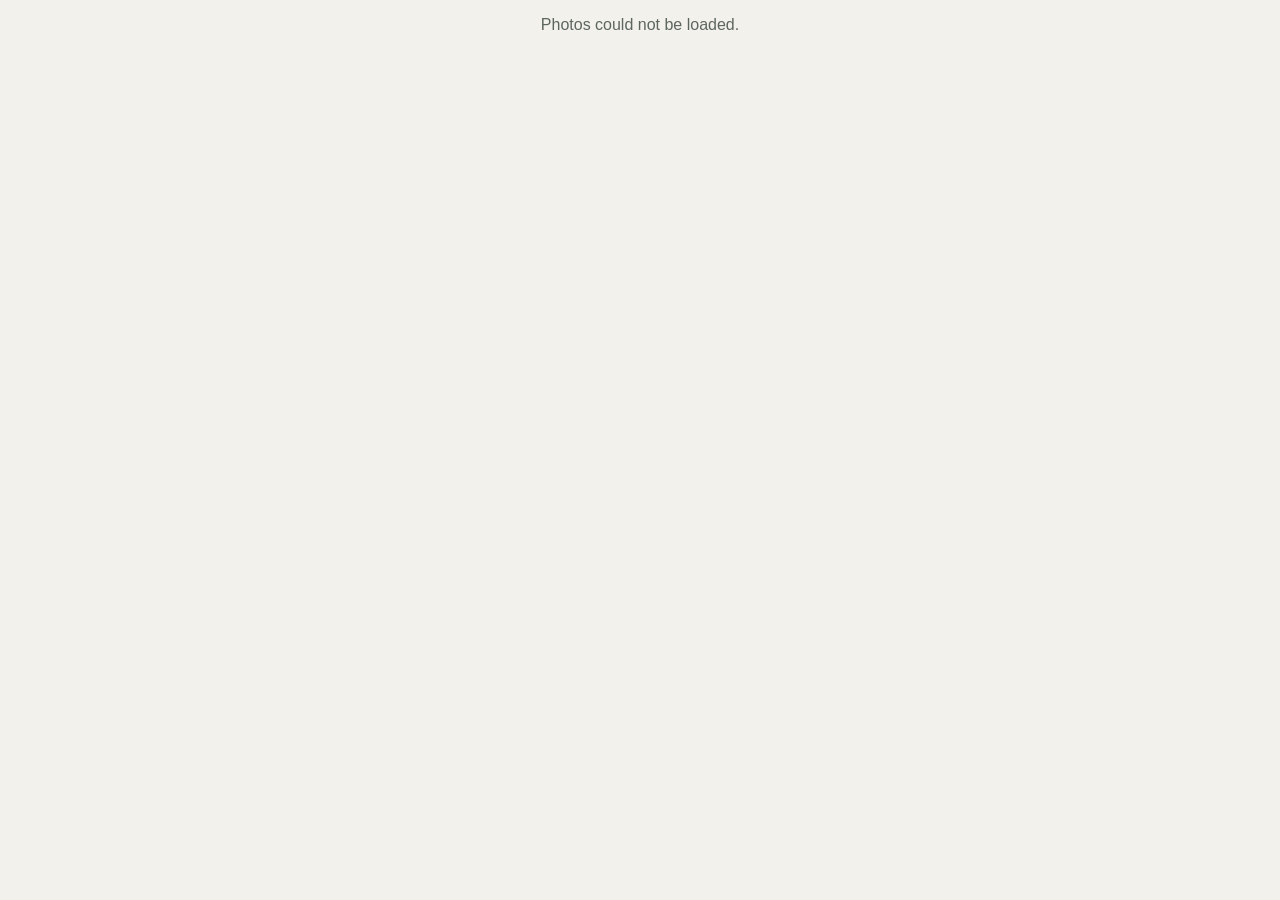
<file: ricksbike/index.html>
<!doctype html>
<html lang="en">
  <head>
    <meta charset="utf-8">
    <meta name="viewport" content="width=device-width, initial-scale=1">
    <meta name="description" content="Rick's cycling photo collage.">
    <title>Rick's Bike</title>
    <style>
      :root {
        --bg: #f3f1eb;
        --text: #1d241f;
        --muted: #5c665f;
        --gap: 8px;
      }

      * { box-sizing: border-box; }

      html, body {
        margin: 0;
        min-height: 100%;
        background: var(--bg);
        color: var(--text);
        font-family: Inter, "Segoe UI", sans-serif;
      }

      body {
        padding: 16px;
      }

      .collage {
        width: min(100%, 760px);
        margin: 0 auto;
        display: grid;
        grid-template-columns: repeat(3, minmax(80px, 1fr));
        grid-template-rows: 90px 130px 130px 90px;
        gap: var(--gap);
      }

      .photo {
        display: block;
        overflow: hidden;
        position: relative;
        background: #f4f2ee;
        text-decoration: none;
        box-shadow: 0 8px 18px rgba(29, 36, 31, 0.12);
      }

      .photo img {
        width: 100%;
        height: 100%;
        display: block;
        object-fit: contain;
        object-position: center;
        background: #f4f2ee;
        transition: transform 0.35s ease, filter 0.35s ease;
      }

      .photo:hover img,
      .photo:focus-visible img {
        transform: scale(1.03);
        filter: saturate(1.05);
      }

      .photo:focus-visible {
        outline: 3px solid #1d241f;
        outline-offset: 3px;
      }

      .photo--featured {
        grid-column: 2;
        grid-row: 2 / span 2;
        min-height: 0;
      }

      .status {
        grid-column: 1 / -1;
        margin: 0;
        text-align: center;
        color: var(--muted);
      }

      @media (max-width: 700px) {
        .collage {
          grid-template-columns: repeat(2, minmax(110px, 1fr));
          grid-template-rows: auto;
        }

        .photo--featured {
          grid-column: 1 / -1;
          grid-row: auto;
          min-height: 240px;
        }
      }
    </style>
  </head>
  <body>
    <main id="collage" class="collage" aria-label="Cycling photo collage">
      <p class="status" role="status">Loading photos…</p>
    </main>

    <script>
      const collage = document.getElementById("collage");
      const photosDirectory = "https://api.github.com/repos/rickduong/rickduong/contents/ricksbike/photos";
      const imagePattern = /\.(avif|gif|jpe?g|png|webp)$/i;

      const positions = [
        { column: 2, row: 1 },
        { column: 2, row: 4 },
        { column: 1, row: 2 },
        { column: 3, row: 2 },
        { column: 1, row: 3 },
        { column: 3, row: 3 }
      ];

      function createPhotoLink(file, featured = false) {
        const link = document.createElement("a");
        link.className = featured ? "photo photo--featured" : "photo";
        link.href = `photo.html?photo=${encodeURIComponent(file.name.replace(/\.[^.]+$/, ""))}`;
        link.setAttribute("aria-label", `View ${file.name}`);

        const image = document.createElement("img");
        image.src = file.download_url;
        image.alt = file.name.replace(/\.[^.]+$/, "").replace(/[-_]+/g, " ");
        image.loading = featured ? "eager" : "lazy";
        image.decoding = "async";

        link.appendChild(image);
        return link;
      }

      async function loadPhotos() {
        try {
          const response = await fetch(photosDirectory, {
            headers: { Accept: "application/vnd.github+json" }
          });

          if (!response.ok) {
            throw new Error(`Photo directory request failed: ${response.status}`);
          }

          const photoFiles = (await response.json())
            .filter(file => file.type === "file" && imagePattern.test(file.name))
            .sort((a, b) => a.name.localeCompare(b.name, undefined, { numeric: true }));

          collage.replaceChildren();

          if (!photoFiles.length) {
            collage.innerHTML = '<p class="status">No photos found.</p>';
            return;
          }

          const featured = createPhotoLink(photoFiles[0], true);
          collage.appendChild(featured);

          photoFiles.slice(1).forEach((file, index) => {
            const item = createPhotoLink(file, false);
            const position = positions[index];
            if (position) {
              item.style.gridColumn = position.column;
              item.style.gridRow = position.row;
            }
            collage.appendChild(item);
          });
        } catch (error) {
          collage.innerHTML = '<p class="status">Photos could not be loaded.</p>';
          console.error(error);
        }
      }

      loadPhotos();
    </script>
  </body>
</html>
</file>
